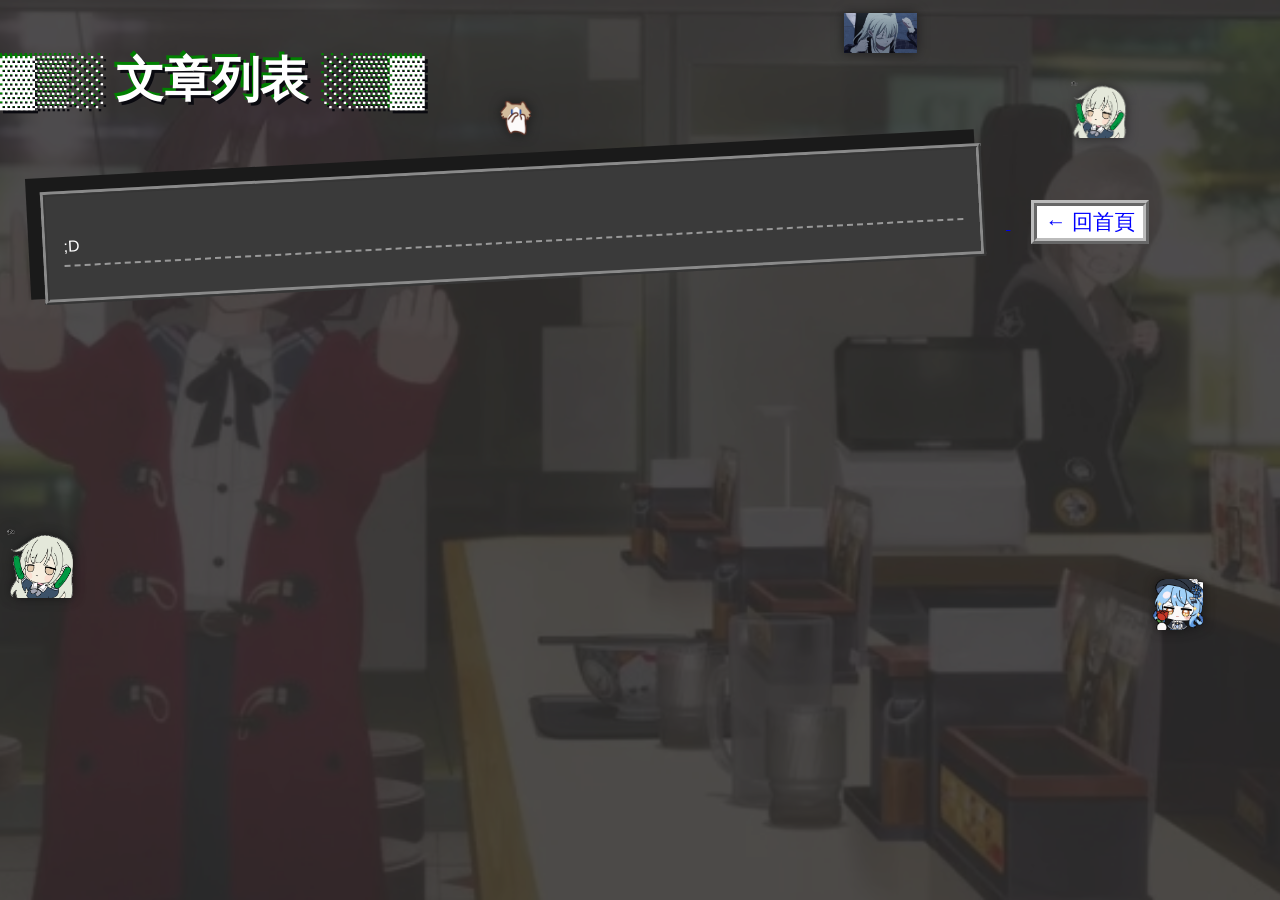
<file: path/articles.html>
<!DOCTYPE html>
<html>
<head>
<meta charset="UTF-8">
<title>▂▁▂▃ ui▀┳╲ ☺ 文章列表 ▓</title>
<link rel="icon" href="../asstes/ave-mujica-bang-dream.gif" type="image/x-icon">
<link rel="stylesheet" href="../css/style.css">
</head>
<body>

<h1 class="page-title">▓▒░ 文章列表 ░▒▓</h1>

<div class="box">
  <ul>
    <li><a href="#">;D</li>

  </ul>
</div>

<a class="back" href="../index.html">← 回首頁</a>



<div id="sym"></div>
<script src="../js/main.js"></script>

</body>
</html>
</file>
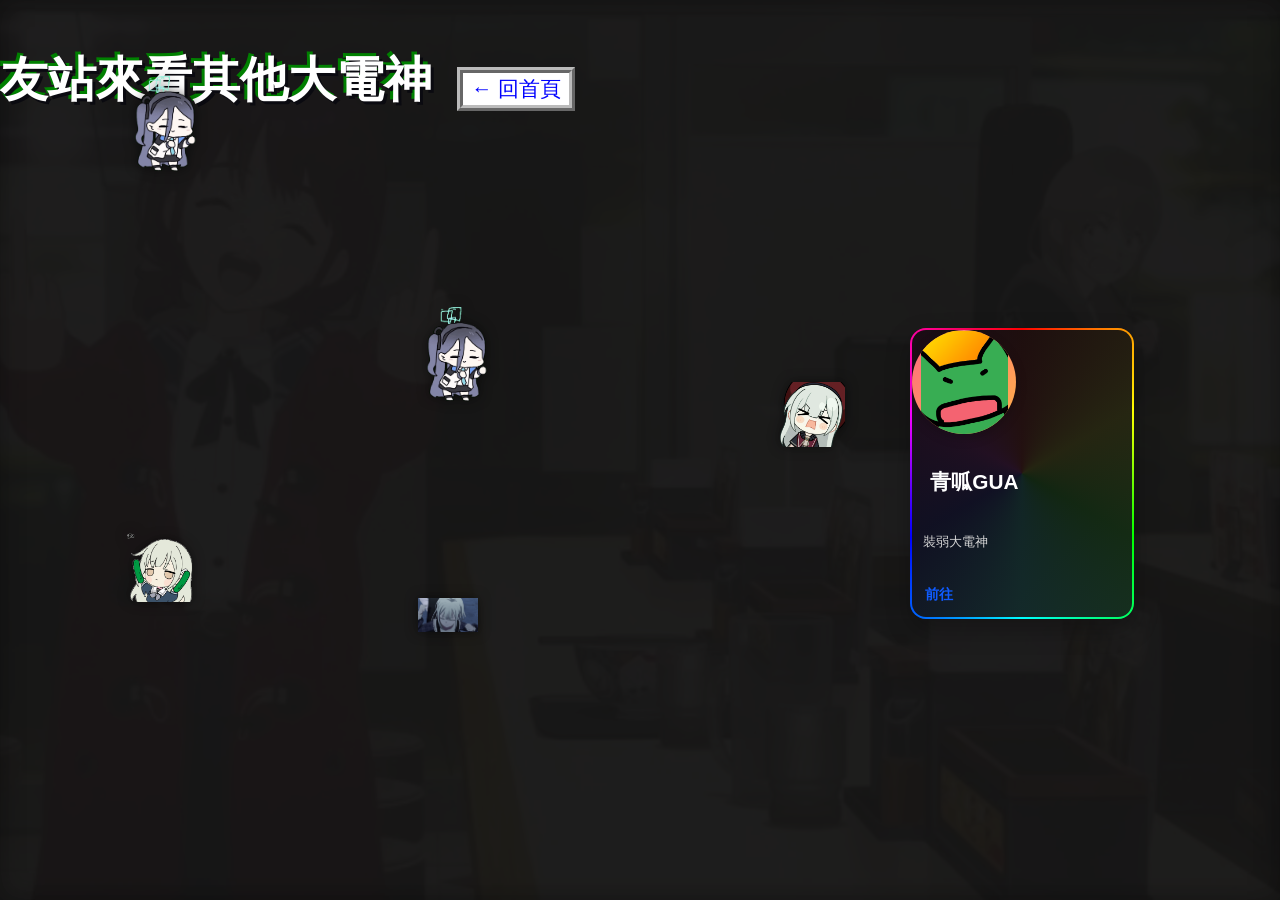
<file: path/friends.html>
<!DOCTYPE html>
<html>
<head>
<meta charset="UTF-8">
<title>▂▁▂▃ ui▀┳╲ ☺ 友站連結 ▓</title>
<link rel="icon" href="../asstes/ave-mujica-bang-dream.gif" type="image/x-icon">
<link rel="stylesheet" href="../css/style.css">
</head>
<body>

<h1 class="page-title">友站來看其他大電神</h1>

<div class="friends-shell">
  <div id="friends-board" class="friends-board" aria-label="友站卡片"></div>
</div>

<a class="back" href="../index.html">← 回首頁</a>

<div id="sym"></div>
<script src="../js/main.js"></script>

</body>
</html>
</file>
<file: css/style.css>
html, body {
  min-height: 100%;
}
body {
  font-family: "Comic Sans MS", "Chalkboard", cursive, sans-serif;
  margin: 0;
  background-color: #2b2b2b;
  color: #f5f5f5;
  position: relative;
  overflow-x: hidden;
  padding-bottom: 4em;
}
body::before {
  content: "";
  position: fixed;
  inset: 0;
  background-image: url("../asstes/173011812238_o.png");
  background-size: cover;
  background-position: center;
  background-repeat: no-repeat;
  opacity: 0.16;
  z-index: -1;
  pointer-events: none;
}
.page-title {
  font-size: 3em;
  color: #fff;
  text-align: center;
  margin: 1em 0 0.5em;
  text-shadow: 3px 3px 0 rgb(10, 10, 16), -3px -3px 0 green;
  transform-style: preserve-3d;
  display: inline-block;
  animation: titleSpinRGB 2.8s linear infinite;
}
@keyframes titleSpinRGB {
  0% {
    transform: rotateY(0deg) rotateZ(0deg) scale(1);
    font-size: 2.7em;
    filter: drop-shadow(0 0 2px #ff00ff) drop-shadow(0 0 4px #00f6ff);
  }
  25% {
    transform: rotateY(90deg) rotateZ(90deg) scale(1.08);
    font-size: 3.1em;
    filter: drop-shadow(0 0 2px #ff4d4d) drop-shadow(0 0 4px #00f6ff);
  }
  50% {
    transform: rotateY(180deg) rotateZ(180deg) scale(1.15);
    font-size: 3.4em;
    filter: drop-shadow(0 0 2px #00ff66) drop-shadow(0 0 4px #ff00ff);
  }
  75% {
    transform: rotateY(270deg) rotateZ(270deg) scale(1.08);
    font-size: 3.1em;
    filter: drop-shadow(0 0 2px #00f6ff) drop-shadow(0 0 4px #ff4d4d);
  }
  100% {
    transform: rotateY(360deg) rotateZ(360deg) scale(1);
    font-size: 2.7em;
    filter: drop-shadow(0 0 2px #ff00ff) drop-shadow(0 0 4px #00f6ff);
  }
}
marquee {
  background: #000;
  color: rgb(243, 247, 243);
  font-size: 1.5em;
  border: 4px dashed rgb(200, 200, 200);
}
.err {
  color: #fff;
  background: #000;
  padding: 0.5em;
  font-family: monospace;
}
.box {
  margin: 2em;
  padding: 1em;
  border: 5px ridge #8a8a8a;
  background: #3a3a3a;
  color: #f5f5f5;
  display: inline-block;
  box-shadow: -10px -10px 0 4px #1a1a1a;
  transform: rotate(-3deg) translateX(10px);
}
button, a.btn {
  font-size: 1.3em;
  border: 6px ridge #8a8a8a;
  background: #4b4b4b;
  color: #fff;
  cursor: pointer;
  margin: 0.3em;
  text-decoration: none;
  display: inline-block;
  padding: 0.1em 0.4em;
}
.box a.btn:nth-child(even) {
  transform: rotate(4deg) translateY(-3px);
}
.box a.btn:nth-child(odd) {
  transform: rotate(-5deg) translateX(2px);
}
.box ul {
  list-style: none;
  padding: 0;
}
.box li {
  border-bottom: 2px dashed #999;
  padding: 0.6em 0;
  width: 900px;
}
.box a {
  color: #fff;
  text-decoration: none;
}
.box a:hover {
  color: #00f6ff;
  text-decoration: underline;
}
.blink { animation: blinker 1s step-start infinite; }
@keyframes blinker { 50% { opacity: 0; } }
.piano-section {
  position: fixed;
  left: 50%;
  bottom: 8px;
  transform: translateX(-50%);
  max-width: 90vw;
  text-align: center;
  z-index: 200;
  background: rgba(10,10,10,0.35);
  padding: 6px 10px;
  border-radius: 8px;
  box-shadow: 0 6px 18px rgba(0,0,0,0.5);
}
.piano { height: 140px; }
.piano-hint {
  margin-bottom: 0.8em;
  font-size: 1em;
  color: #ddd;
}
.piano {
  display: inline-flex;
  position: relative;
  height: 180px;
  user-select: none;
}
.piano-key {
  width: 60px;
  height: 180px;
  border: 1px solid #222;
  background: #fff;
  color: #000;
  position: relative;
  z-index: 1;
  margin-right: -1px;
  box-shadow: inset 0 -8px 0 #ccc, 0 6px 0 #222;
  cursor: pointer;
  transition: transform 0.1s ease, background 0.1s ease;
}
.piano-key:last-child {
  margin-right: 0;
}
.piano-key.black {
  width: 42px;
  height: 115px;
  background: #111;
  color: #fff;
  position: absolute;
  top: 0;
  z-index: 2;
  box-shadow: inset 0 -6px 0 #000, 0 6px 0 #111;
}
.piano-key.active {
  transform: translateY(4px);
  background: #ffeb8f;
}
.piano-key.black.active {
  background: #ffd54f;
}
.piano-hint {
  font-family: monospace;
  letter-spacing: 0.08em;
}
.rainbow {
  background: linear-gradient(90deg, red, orange, yellow, green, blue, indigo, violet);
  -webkit-background-clip: text;
  color: transparent;
  font-size: 1.6em;
  font-weight: bold;
}
#music-toggle {
  position: relative;
  top: auto;
  left: auto;
  background: #555;
  color: white;
  border: 4px ridge #fff;
  padding: 0.2em 0.5em;
  font-size: 1.1em;
  z-index: 20;
  cursor: pointer;
  display: inline-block;
  margin: 0.3em;
}
#github-link {
  position: fixed;
  top: 10px;
  right: 10px;
  background: #111;
  color: #fff;
  border: 4px ridge #8a8a8a;
  padding: 0.2em 0.5em;
  font-size: 1.1em;
  z-index: 100;
  text-decoration: none;
}

#float {
  position: fixed;
  font-size: 2em;
  z-index: 95;
}
.float-gif {
  position: fixed;
  width: 70px;
  height: auto;
  z-index: 95;
  pointer-events: none;
  filter: drop-shadow(0 0 6px rgba(0, 0, 0, 0.5));
}
#terminal-window {
  position: fixed;
  left: 10px;
  bottom: 10px;
  width: 320px;
  max-width: calc(100vw - 20px);
  background: #0f0f0f;
  border: 2px solid #4d4d4d;
  box-shadow: 0 0 12px rgba(0, 0, 0, 0.6);
  z-index: 30;
  font-family: monospace;
  color: #00ff66;
  overflow: hidden;
}
#terminal-bar {
  background: #2a2a2a;
  padding: 6px 8px;
  display: flex;
  align-items: center;
  gap: 6px;
}
.terminal-dot {
  width: 10px;
  height: 10px;
  border-radius: 50%;
}
.terminal-dot.red { background: #ff5f56; }
.terminal-dot.yellow { background: #ffbd2e; }
.terminal-dot.green { background: #27c93f; }
#terminal-body {
  padding: 10px;
  min-height: 160px;
  font-size: 0.95em;
  line-height: 1.4;
}
#terminal-input-line {
  display: flex;
  gap: 6px;
  align-items: center;
}
#terminal-input {
  background: transparent;
  border: none;
  outline: none;
  color: #00ff66;
  font-family: monospace;
  font-size: 0.95em;
  width: 100%;
}
#runtime-info {
  position: fixed;
  right: 10px;
  bottom: 10px;
  background: #111;
  color: #fff;
  border: 3px solid #666;
  padding: 0.3em 0.6em;
  font-family: monospace;
  z-index: 90;
}
.profile-card {
  position: relative;
  float: right;
  width: 500px;
  height: 500px;
  max-width: calc(200vw - 24px);
  background: #3a3a3a;
  border: 6px ridge #8a8a8a;
  box-shadow: -14px -14px 0 5px #1a1a1a;
  padding: 1.2em;
  margin: 1.2em 2em 1.2em 1em;
  z-index: 20;
  transform: rotate(2deg);
}
.profile-card img {
  width: 100%;
  max-width: 180px;
  display: block;
  margin: 0 auto 0.8em;
  border: 4px solid #fff;
}
.profile-card h3 {
  margin: 0 0 0.5em;
  color: #fff;
  font-size: 1.25em;
}
.profile-card p {
  margin: 0;
  line-height: 1.6;
  font-size: 1em;
  color: #f5f5f5;
}
.about-box {
  max-width: 920px;
  width: calc(100% - 2em);
  padding: 1.2em;
}
.about-hero {
  display: flex;
  gap: 1.2em;
  align-items: flex-start;
  margin-bottom: 1em;
}
.about-photo {
  width: 220px;
  max-width: 100%;
  border: 4px solid #fff;
  box-shadow: 0 8px 20px rgba(0,0,0,0.3);
  flex-shrink: 0;
}
.about-intro {
  flex: 1;
}
.github-btn {
  display: inline-flex;
  align-items: center;
  gap: 0.4em;
  margin-top: 0.7em;
  padding: 0.35em 0.7em;
  background: #111;
  color: #fff;
  text-decoration: none;
  border: 3px ridge #8a8a8a;
}
.github-btn:hover {
  color: #00f6ff;
}
.github-icon {
  font-size: 1.1em;
}
.skill-section {
  margin-top: 1em;
  display: grid;
  gap: 0.8em;
  grid-template-columns: repeat(2, minmax(0, 1fr));
}
.skill-group {
  background: rgba(255,255,255,0.08);
  border: 2px dashed #8a8a8a;
  padding: 0.8em;
}
.skill-title {
  font-weight: bold;
  margin-bottom: 0.5em;
  color: #fff;
  font-size: 1.02em;
}
.skill-list {
  display: flex;
  flex-wrap: wrap;
  gap: 0.45em;
}
.badge {
  display: inline-block;
  height: 28px;
  width: auto;
  border-radius: 6px;
}
.profile-links {
  display: flex;
  gap: 0.6em;
  justify-content: center;
  margin: 0.8em 0;
}
.profile-link {
  display: inline-block;
  padding: 0.25em 0.6em;
  background: #4b4b4b;
  color: #fff;
  text-decoration: none;
  border: 2px ridge #8a8a8a;
  font-size: 0.95em;
}
.profile-link:hover {
  color: #00f6ff;
}
.discord-presence {
  display: block;
  margin-top: 0.8em;
}
.discord-presence img {
  width: 100%;
  max-width: 280px;
  height: auto;
  display: block;
  margin: 0 auto;
  border: 2px solid #666;
  border-radius: 8px;
}
a.back {
  display: inline-block;
  margin: 1em;
  font-size: 1.3em;
  border: 6px ridge #bbb;
  background: #fff;
  color: blue;
  text-decoration: none;
  padding: 0.1em 0.4em;
}
.date {
  color: #7cff7c;
  font-size: 0.8em;
  margin-left: 0.5em;
}
.friends-shell {
  position: fixed;
  inset: 0;
  width: 100vw;
  height: 100vh;
  z-index: 0;
  pointer-events: none;
}
.friends-board {
  position: relative;
  width: 100%;
  height: 100%;
  border: 0;
  background: rgba(17, 17, 17, 0.78);
  box-shadow: inset 0 0 24px rgba(0, 0, 0, 0.35);
  overflow: hidden;
  border-radius: 0;
  pointer-events: auto;
}
.page-title,
a.back {
  position: relative;
  z-index: 20;
}
.friend-card {
  position: absolute;
  display: inline-block;
  min-width: 220px;
  max-width: 280px;
  width: auto;
  padding: 2px;
  border-radius: 16px;
  color: #222;
  box-shadow: 0 10px 24px rgba(0, 0, 0, 0.25);
  cursor: pointer;
  user-select: none;
  will-change: left, top;
  overflow: hidden;
  isolation: isolate;
  background: conic-gradient(from 0deg, red, yellow, lime, cyan, blue, magenta, red);
  animation: rgbSpin 2.8s linear infinite;
}
.friend-card::before {
  content: '';
  position: absolute;
  inset: 2px;
  border-radius: 14px;
  background: linear-gradient(135deg, #0d0d0df2, rgba(24, 24, 24, 0.9));
  z-index: 0;
}
.friend-card > * {
  position: relative;
  z-index: 1;
  padding: 0.9em;
}
.friend-card:hover {
  transform: scale(1.03);
  z-index: 5;
}
.friend-avatar {
  width: 58px;
  height: 58px;
  border-radius: 50%;
  display: grid;
  place-items: center;
  margin-bottom: 0.6em;
  font-size: 1.6em;
  background: linear-gradient(135deg, #ff6b81, #ffb347);
  color: #fff;
  box-shadow: 0 4px 12px rgba(0,0,0,0.2);
  overflow: hidden;
}
.friend-avatar img {
  width: 150%;
  height: 150%;
  object-fit: cover;
  display: block;
}
.friend-name {
  margin: 0 0 0.25em;
  font-size: 1.3em;
  font-weight: 700;
  color: #fff;
}
.friend-description {
  margin: 0;
  font-size: 0.82em;
  line-height: 1.45;
  color: #d8d8d8;
}
.friend-link {
  display: inline-block;
  margin-top: 0.7em;
  font-size: 0.9em;
  color: #0f5bff;
  text-decoration: none;
  font-weight: 600;
}
.friend-link:hover {
  text-decoration: underline;
}
@keyframes rgbSpin {
  from {
    transform: rotate(0deg);
  }
  to {
    transform: rotate(360deg);
  }
}
@media (max-width: 1000px) {
  .profile-card {
    float: none;
    margin: 1.2em 2em;
    width: 200px;
    transform: none;
  }
}
</file>
